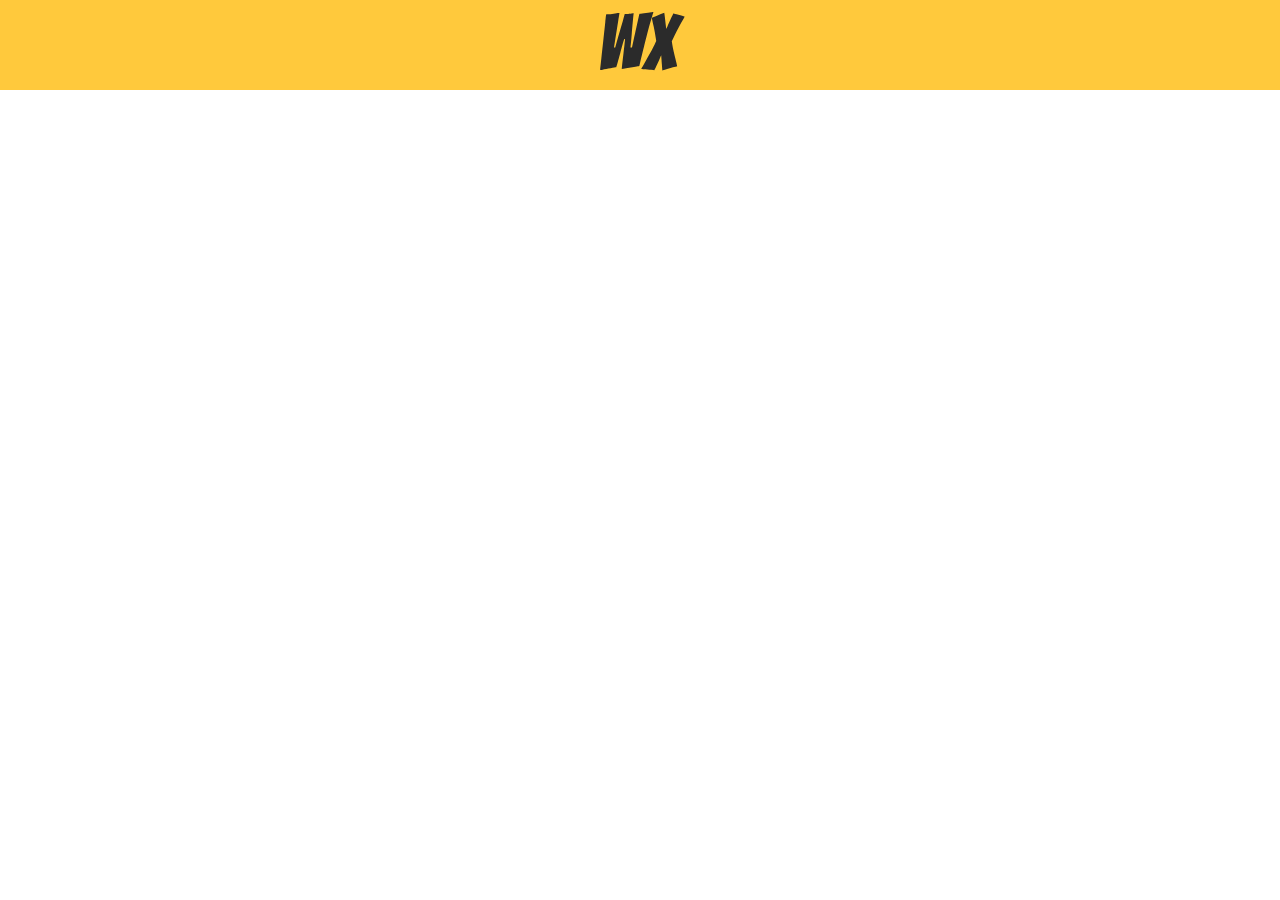
<file: index.html>
<!DOCTYPE html>
<html>
  <head>
    <meta charset="utf-8">
    <meta name="viewport" content="width=device-width">
    <title>Waxes</title>
    <link href="style.css" rel="stylesheet" type="text/css" />
    <script src="main.js"></script>
  </head>
  <body>
    <div class="heading">
      <img src="./Images/T3.svg" alt="T-3" border="0" height="90" width="auto">
    </body>
</file>
<file: style.css>
.heading{
  background: #ffc93c;
  color:#323330;
  height:90px;
  width:100%;
  display: block;
  position: absolute;
  margin: 0;
  padding: 0;
  text-align: center;
}
body{
    margin: 0;
  padding: 0;
}
</file>
